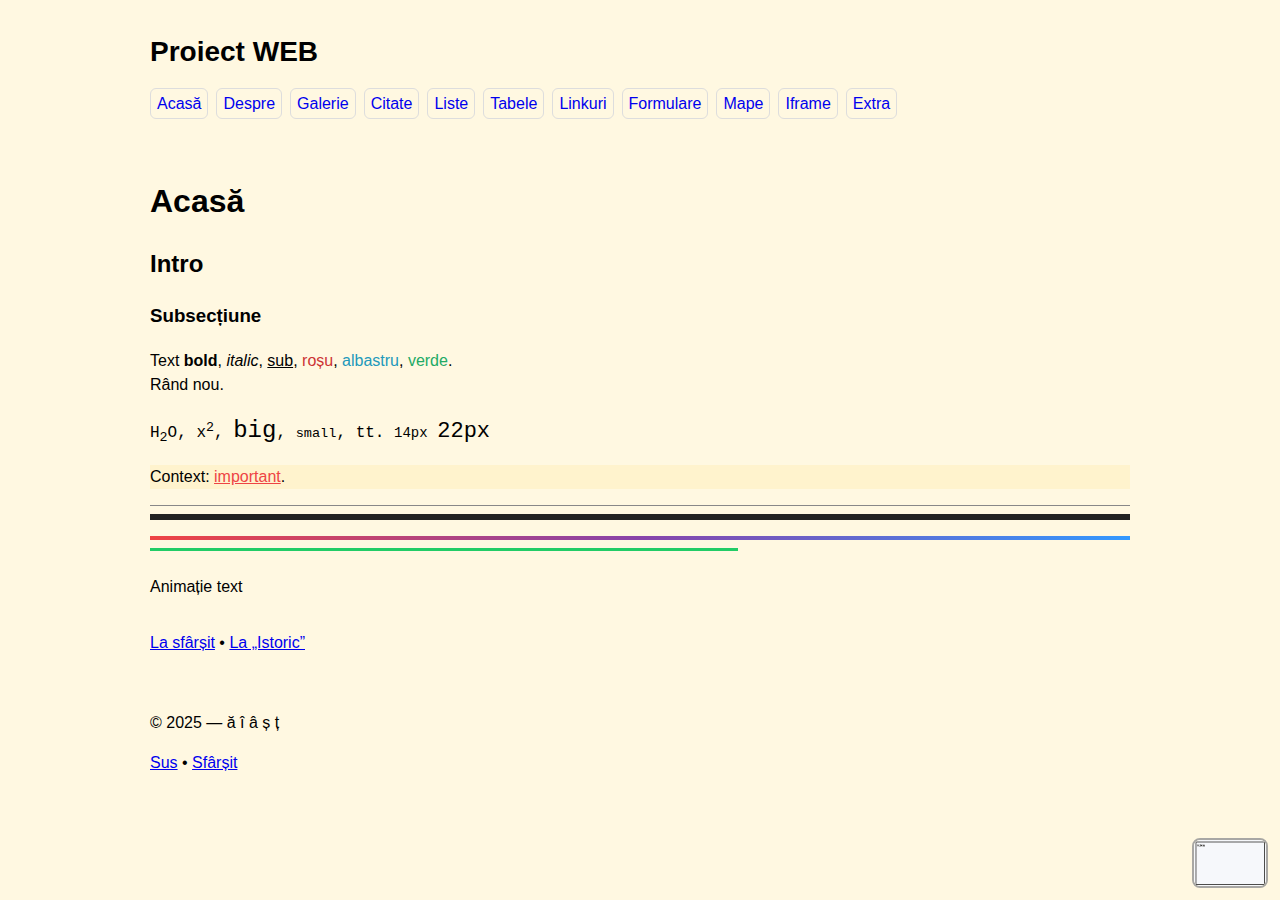
<file: proiect_web_simplu/index.html>
<!doctype html><html lang="ro"><head><meta charset="utf-8"><meta name="viewport" content="width=device-width,initial-scale=1">
<title>Acasă</title><link rel="stylesheet" href="styles.css"><script src="script.js" defer></script></head><body class="c"><a id="top"></a>
<header class="wrap"><h1 id="titlu">Proiect WEB</h1><nav><ul>
<li><a href="index.html">Acasă</a></li><li><a href="despre.html">Despre</a></li><li><a href="galerie.html">Galerie</a></li>
<li><a href="citate.html">Citate</a></li><li><a href="liste.html">Liste</a></li><li><a href="tabele.html">Tabele</a></li>
<li><a href="linkuri.html">Linkuri</a></li><li><a href="formulare.html">Formulare</a></li><li><a href="harti.html">Mape</a></li>
<li><a href="iframe.html">Iframe</a></li><li><a href="extra.html">Extra</a></li></ul></nav></header>
<main class="wrap">
<h1>Acasă</h1><h2>Intro</h2><h3>Subsecțiune</h3>
<p class="sans">Text <strong>bold</strong>, <em>italic</em>, <u>sub</u>, <span class="r">roșu</span>, <span class="b">albastru</span>, <span class="g">verde</span>.<br>Rând nou.</p>
<p class="mono">H<sub class="sub">2</sub>O, x<sup class="sup">2</sup>, <big class="big">big</big>, <small class="small">small</small>, <tt class="tt">tt</tt>. <span style="font-size:14px">14px</span> <span style="font-size:22px">22px</span></p>
<section class="hl"><article><p>Context: <span class="imp">important</span>.</p></article></section>
<hr class="n"><hr class="g"><hr class="s"><hr class="c"><hr class="z">
<p class="ce anim">Animație text</p>
<p><a href="#end">La sfârșit</a> • <a href="despre.html#ist">La „Istoric”</a></p>
</main>
<footer class="wrap"><p>&copy; 2025 — ă î â ș ț</p><a href="#top">Sus</a> • <a href="#end">Sfârșit</a></footer>
<img class="imfix" src="assets/s.png" alt=""><a id="end"></a></body></html>
</file>
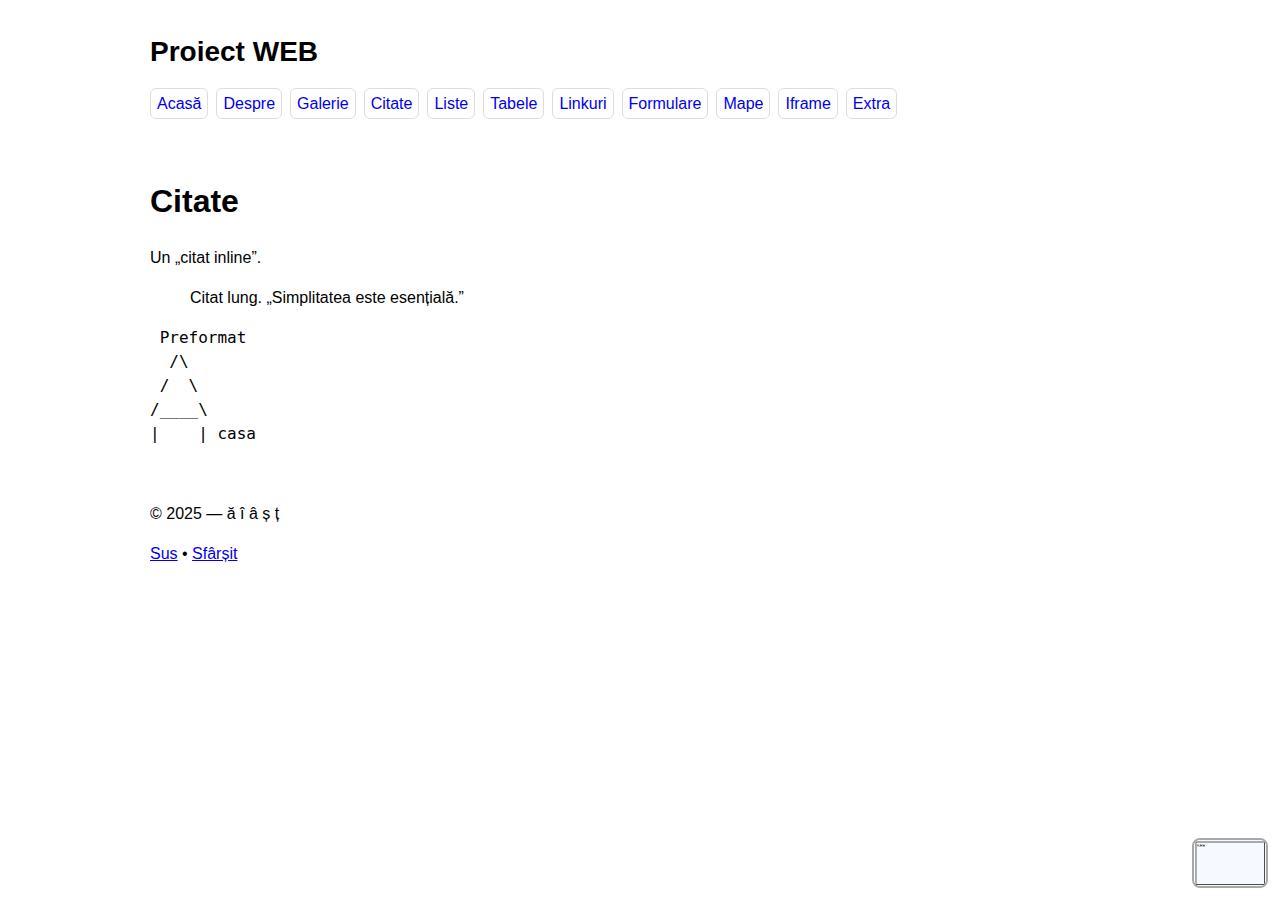
<file: proiect_web_simplu/citate.html>
<!doctype html><html lang="ro"><head><meta charset="utf-8"><meta name="viewport" content="width=device-width,initial-scale=1">
<title>Citate</title><link rel="stylesheet" href="styles.css"><script src="script.js" defer></script></head><body class=""><a id="top"></a>
<header class="wrap"><h1 id="titlu">Proiect WEB</h1><nav><ul>
<li><a href="index.html">Acasă</a></li><li><a href="despre.html">Despre</a></li><li><a href="galerie.html">Galerie</a></li>
<li><a href="citate.html">Citate</a></li><li><a href="liste.html">Liste</a></li><li><a href="tabele.html">Tabele</a></li>
<li><a href="linkuri.html">Linkuri</a></li><li><a href="formulare.html">Formulare</a></li><li><a href="harti.html">Mape</a></li>
<li><a href="iframe.html">Iframe</a></li><li><a href="extra.html">Extra</a></li></ul></nav></header>
<main class="wrap">
<h1>Citate</h1><p>Un <q>citat inline</q>.</p>
<blockquote>Citat lung. „Simplitatea este esențială.”</blockquote>
<pre> Preformat
  /\
 /  \
/____\
|    | casa
</pre>
</main>
<footer class="wrap"><p>&copy; 2025 — ă î â ș ț</p><a href="#top">Sus</a> • <a href="#end">Sfârșit</a></footer>
<img class="imfix" src="assets/s.png" alt=""><a id="end"></a></body></html>
</file>
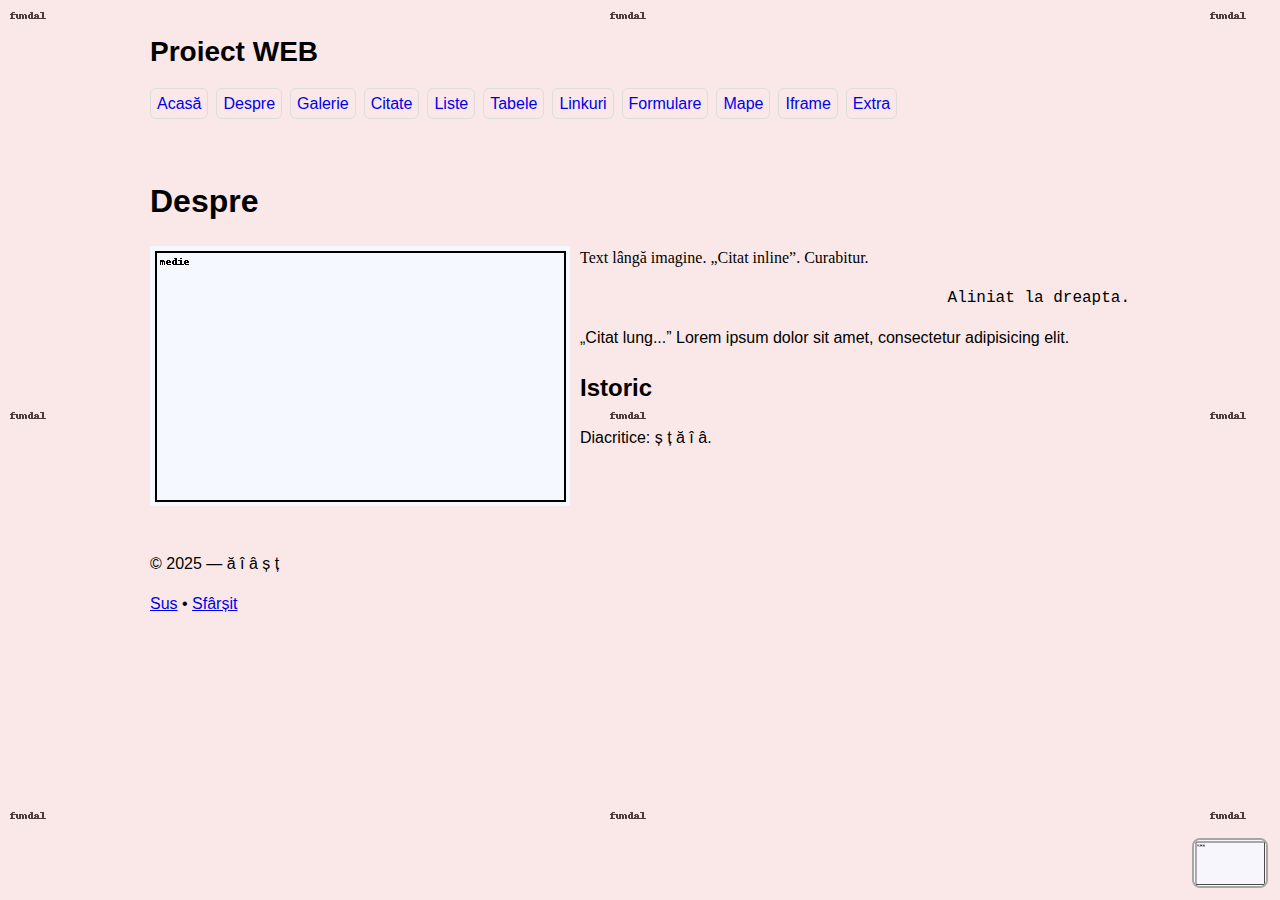
<file: proiect_web_simplu/despre.html>
<!doctype html><html lang="ro"><head><meta charset="utf-8"><meta name="viewport" content="width=device-width,initial-scale=1">
<title>Despre</title><link rel="stylesheet" href="styles.css"><script src="script.js" defer></script></head><body class="i"><a id="top"></a>
<header class="wrap"><h1 id="titlu">Proiect WEB</h1><nav><ul>
<li><a href="index.html">Acasă</a></li><li><a href="despre.html">Despre</a></li><li><a href="galerie.html">Galerie</a></li>
<li><a href="citate.html">Citate</a></li><li><a href="liste.html">Liste</a></li><li><a href="tabele.html">Tabele</a></li>
<li><a href="linkuri.html">Linkuri</a></li><li><a href="formulare.html">Formulare</a></li><li><a href="harti.html">Mape</a></li>
<li><a href="iframe.html">Iframe</a></li><li><a href="extra.html">Extra</a></li></ul></nav></header>
<main class="wrap">
<h1>Despre</h1>
<img src="assets/m.png" class="L" alt="st"><p class="serif">Text lângă imagine. <q>Citat inline</q>. Curabitur.</p>
<p class="mono dr">Aliniat la dreapta.</p>
<blockquote>„Citat lung...” Lorem ipsum dolor sit amet, consectetur adipisicing elit.</blockquote>
<h2 id="ist">Istoric</h2><p class="sans">Diacritice: ș ț ă î â.</p><div style="clear:both"></div>
</main>
<footer class="wrap"><p>&copy; 2025 — ă î â ș ț</p><a href="#top">Sus</a> • <a href="#end">Sfârșit</a></footer>
<img class="imfix" src="assets/s.png" alt=""><a id="end"></a></body></html>
</file>
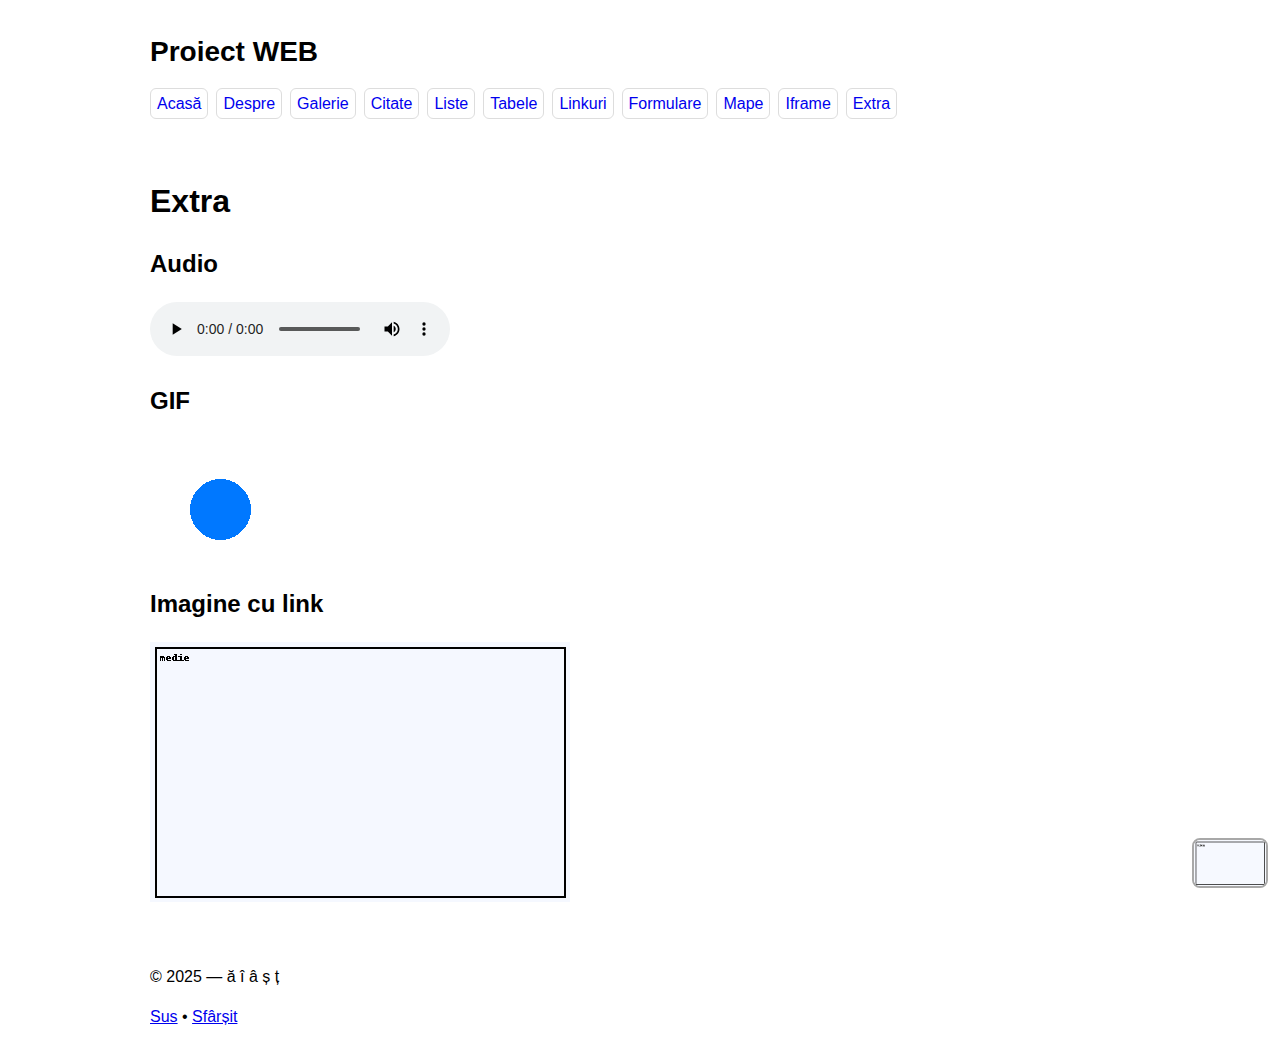
<file: proiect_web_simplu/extra.html>
<!doctype html><html lang="ro"><head><meta charset="utf-8"><meta name="viewport" content="width=device-width,initial-scale=1">
<title>Extra</title><link rel="stylesheet" href="styles.css"><script src="script.js" defer></script></head><body class=""><a id="top"></a>
<header class="wrap"><h1 id="titlu">Proiect WEB</h1><nav><ul>
<li><a href="index.html">Acasă</a></li><li><a href="despre.html">Despre</a></li><li><a href="galerie.html">Galerie</a></li>
<li><a href="citate.html">Citate</a></li><li><a href="liste.html">Liste</a></li><li><a href="tabele.html">Tabele</a></li>
<li><a href="linkuri.html">Linkuri</a></li><li><a href="formulare.html">Formulare</a></li><li><a href="harti.html">Mape</a></li>
<li><a href="iframe.html">Iframe</a></li><li><a href="extra.html">Extra</a></li></ul></nav></header>
<main class="wrap">
<h1>Extra</h1>
<h2>Audio</h2><audio controls><source src="assets/beep.wav" type="audio/wav"></audio>
<h2>GIF</h2><img src="assets/anim.gif" alt="gif">
<h2>Imagine cu link</h2><p><a href="https://www.google.com" target="_blank"><img src="assets/m.png" title="Google"></a></p>
</main>
<footer class="wrap"><p>&copy; 2025 — ă î â ș ț</p><a href="#top">Sus</a> • <a href="#end">Sfârșit</a></footer>
<img class="imfix" src="assets/s.png" alt=""><a id="end"></a></body></html>
</file>
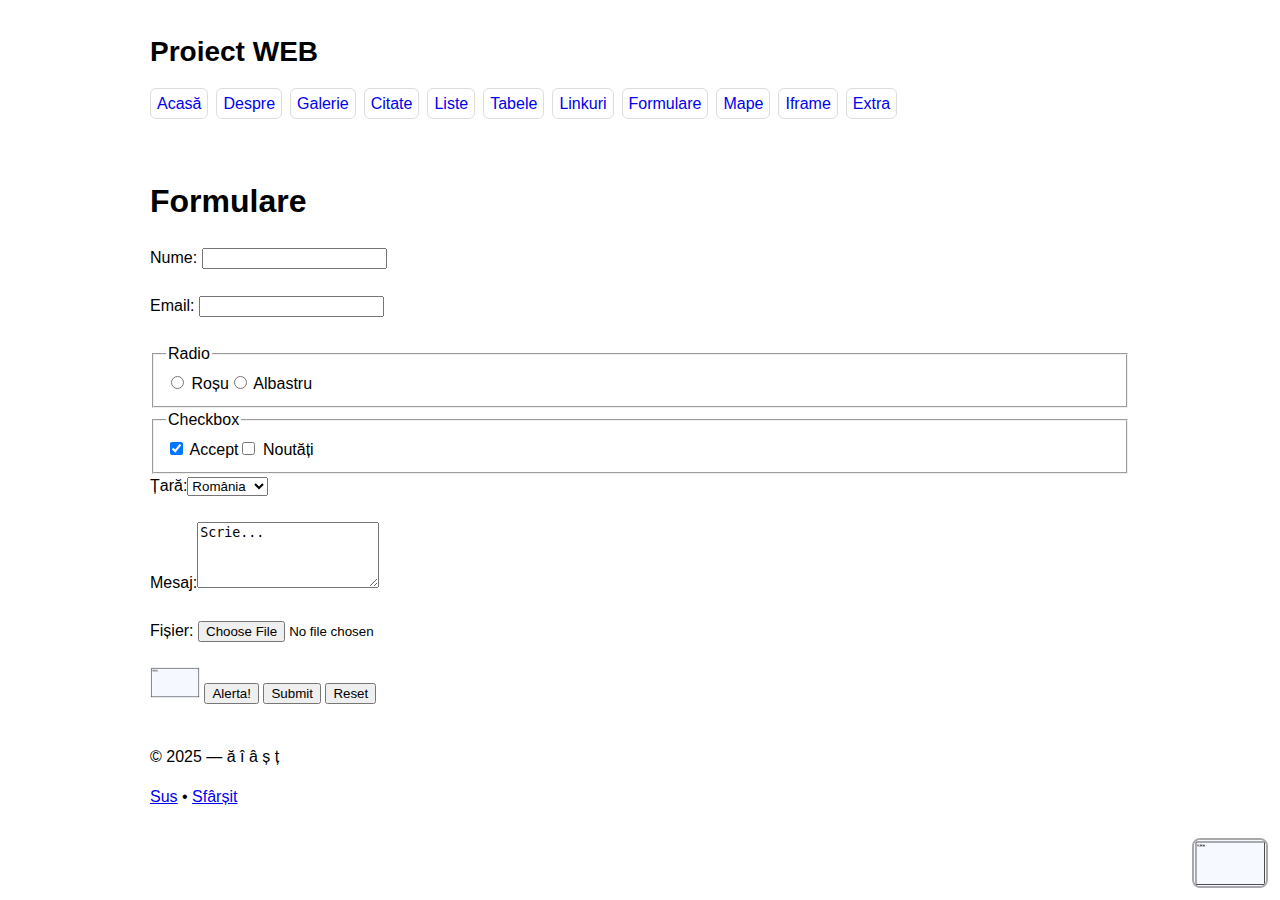
<file: proiect_web_simplu/formulare.html>
<!doctype html><html lang="ro"><head><meta charset="utf-8"><meta name="viewport" content="width=device-width,initial-scale=1">
<title>Formulare</title><link rel="stylesheet" href="styles.css"><script src="script.js" defer></script></head><body class=""><a id="top"></a>
<header class="wrap"><h1 id="titlu">Proiect WEB</h1><nav><ul>
<li><a href="index.html">Acasă</a></li><li><a href="despre.html">Despre</a></li><li><a href="galerie.html">Galerie</a></li>
<li><a href="citate.html">Citate</a></li><li><a href="liste.html">Liste</a></li><li><a href="tabele.html">Tabele</a></li>
<li><a href="linkuri.html">Linkuri</a></li><li><a href="formulare.html">Formulare</a></li><li><a href="harti.html">Mape</a></li>
<li><a href="iframe.html">Iframe</a></li><li><a href="extra.html">Extra</a></li></ul></nav></header>
<main class="wrap">
<h1>Formulare</h1>
<form>
<label>Nume: <input type="text" required></label><br><br>
<label>Email: <input type="text"></label><br><br>
<fieldset><legend>Radio</legend><label><input type="radio" name="c" value="r"> Roșu</label><label><input type="radio" name="c" value="a"> Albastru</label></fieldset>
<fieldset><legend>Checkbox</legend><label><input type="checkbox" checked> Accept</label><label><input type="checkbox"> Noutăți</label></fieldset>
<label>Țară:<select><option>România</option><option>Spania</option><option>Germania</option></select></label><br><br>
<label>Mesaj:</label><textarea rows="4">Scrie...</textarea><br><br>
<label>Fișier: <input type="file"></label><br><br>
<input type="image" src="assets/s.png" width="50" alt="img btn" title="submit imagine">
<button type="button" onclick="alerta()">Alerta!</button>
<button type="submit">Submit</button>
<button type="reset">Reset</button>
</form>
</main>
<footer class="wrap"><p>&copy; 2025 — ă î â ș ț</p><a href="#top">Sus</a> • <a href="#end">Sfârșit</a></footer>
<img class="imfix" src="assets/s.png" alt=""><a id="end"></a></body></html>
</file>
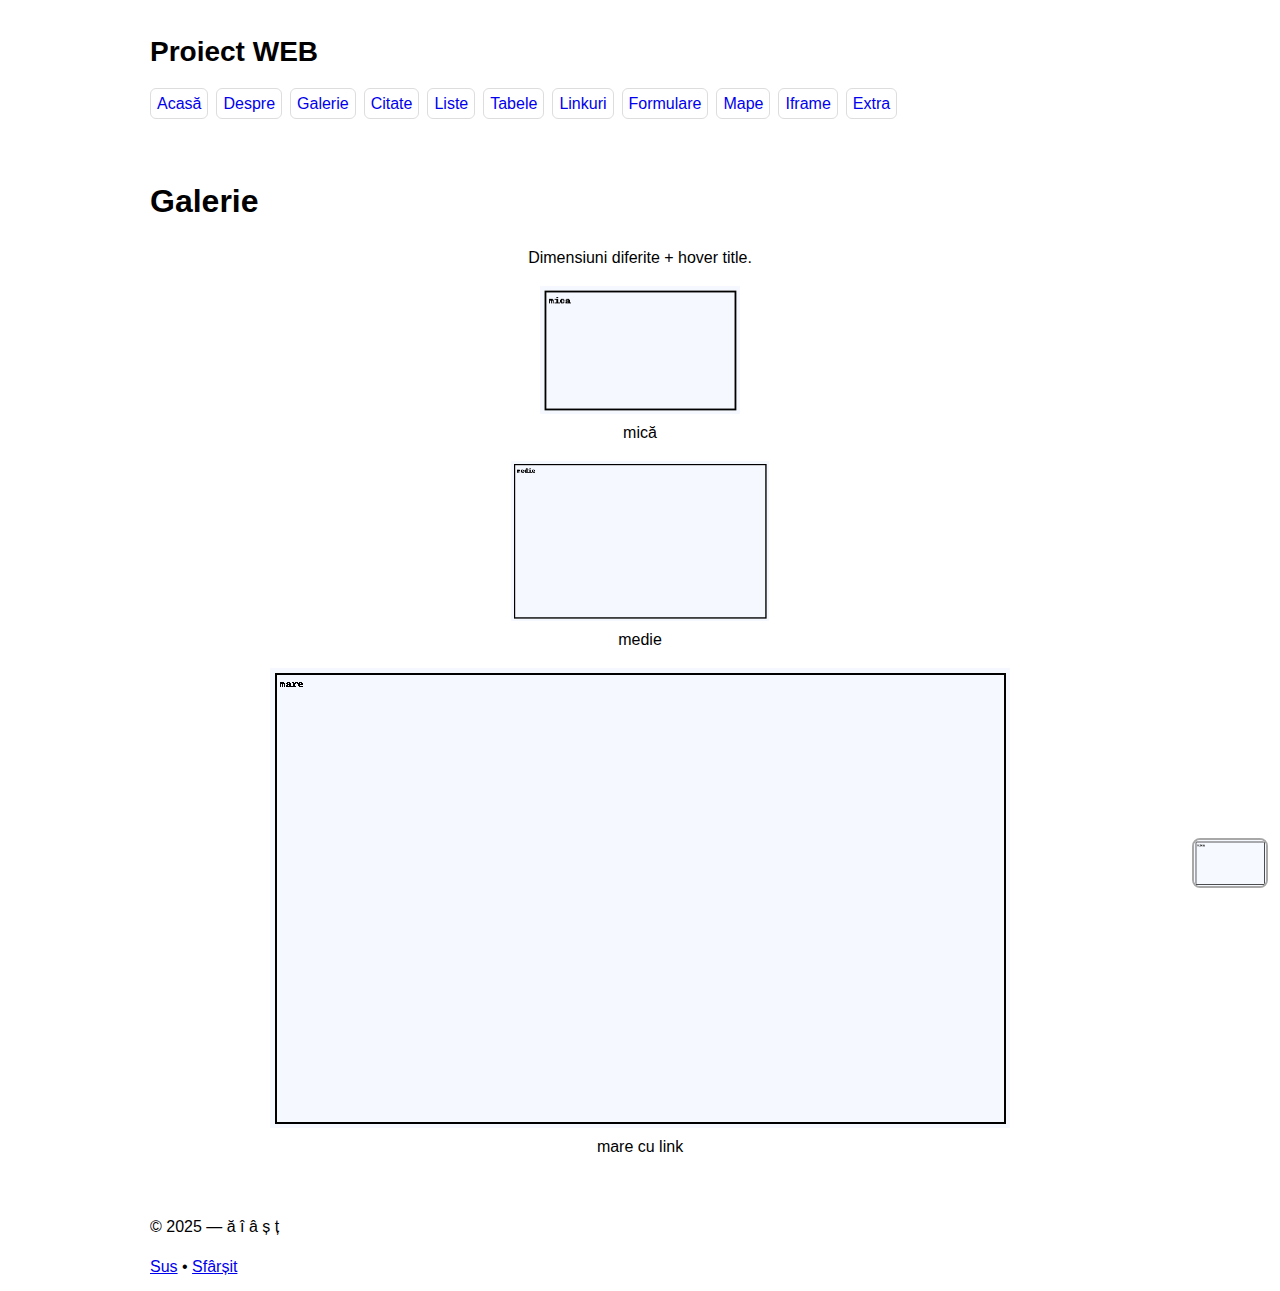
<file: proiect_web_simplu/galerie.html>
<!doctype html><html lang="ro"><head><meta charset="utf-8"><meta name="viewport" content="width=device-width,initial-scale=1">
<title>Galerie</title><link rel="stylesheet" href="styles.css"><script src="script.js" defer></script></head><body class=""><a id="top"></a>
<header class="wrap"><h1 id="titlu">Proiect WEB</h1><nav><ul>
<li><a href="index.html">Acasă</a></li><li><a href="despre.html">Despre</a></li><li><a href="galerie.html">Galerie</a></li>
<li><a href="citate.html">Citate</a></li><li><a href="liste.html">Liste</a></li><li><a href="tabele.html">Tabele</a></li>
<li><a href="linkuri.html">Linkuri</a></li><li><a href="formulare.html">Formulare</a></li><li><a href="harti.html">Mape</a></li>
<li><a href="iframe.html">Iframe</a></li><li><a href="extra.html">Extra</a></li></ul></nav></header>
<main class="wrap">
<h1>Galerie</h1><p class="ce">Dimensiuni diferite + hover title.</p>
<figure class="ce ain"><img src="assets/s.png" width="200" title="mică"><figcaption>mică</figcaption></figure>
<figure class="ce ain"><img src="assets/m.png" height="160" title="medie"><figcaption>medie</figcaption></figure>
<figure class="ce ain"><a href="assets/l.png" target="_blank"><img src="assets/l.png" title="mare"></a><figcaption>mare cu link</figcaption></figure>
</main>
<footer class="wrap"><p>&copy; 2025 — ă î â ș ț</p><a href="#top">Sus</a> • <a href="#end">Sfârșit</a></footer>
<img class="imfix" src="assets/s.png" alt=""><a id="end"></a></body></html>
</file>
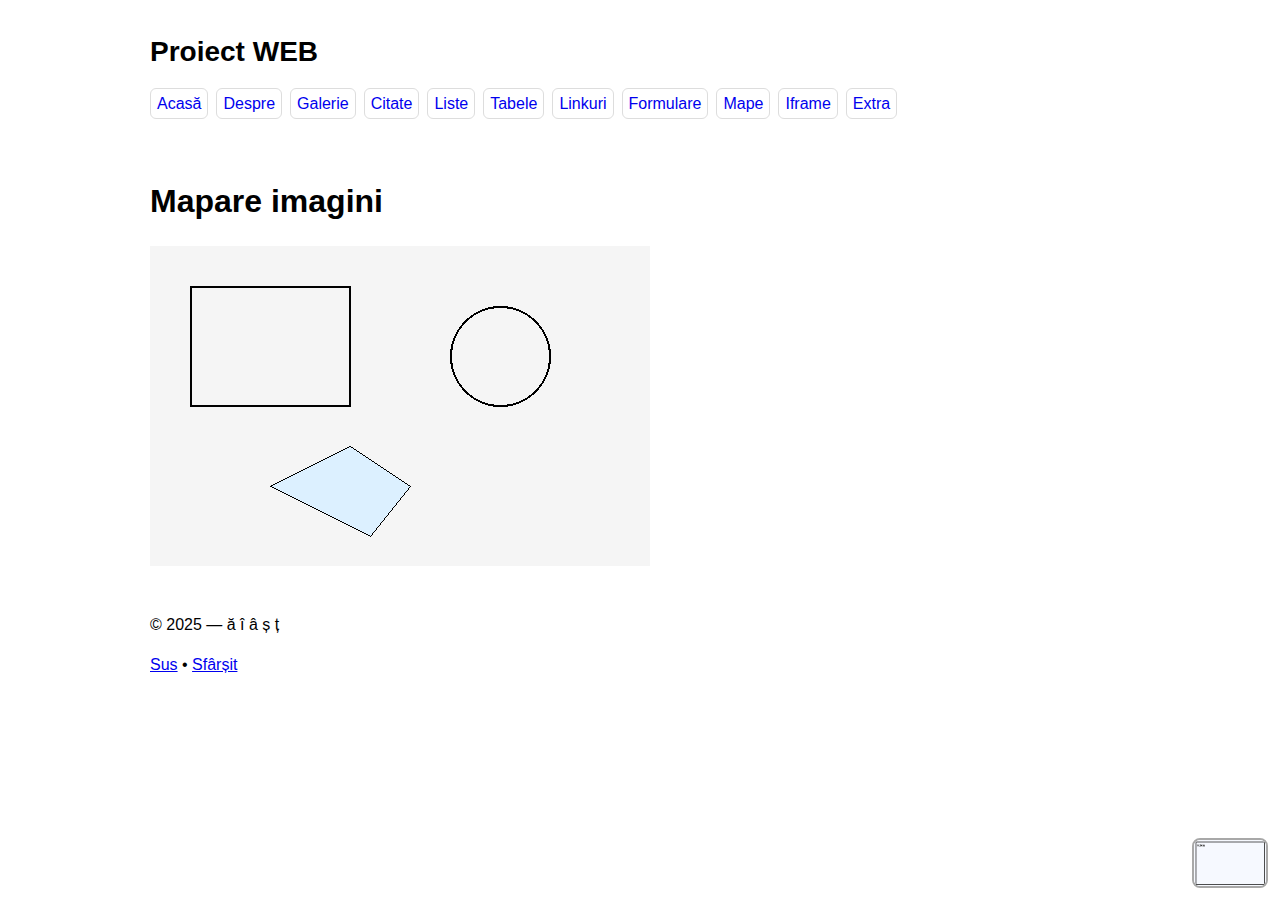
<file: proiect_web_simplu/harti.html>
<!doctype html><html lang="ro"><head><meta charset="utf-8"><meta name="viewport" content="width=device-width,initial-scale=1">
<title>Mape</title><link rel="stylesheet" href="styles.css"><script src="script.js" defer></script></head><body class=""><a id="top"></a>
<header class="wrap"><h1 id="titlu">Proiect WEB</h1><nav><ul>
<li><a href="index.html">Acasă</a></li><li><a href="despre.html">Despre</a></li><li><a href="galerie.html">Galerie</a></li>
<li><a href="citate.html">Citate</a></li><li><a href="liste.html">Liste</a></li><li><a href="tabele.html">Tabele</a></li>
<li><a href="linkuri.html">Linkuri</a></li><li><a href="formulare.html">Formulare</a></li><li><a href="harti.html">Mape</a></li>
<li><a href="iframe.html">Iframe</a></li><li><a href="extra.html">Extra</a></li></ul></nav></header>
<main class="wrap">
<h1>Mapare imagini</h1>
<img src="assets/map.png" usemap="#m" alt="map">
<map name="m">
  <area shape="rect" coords="40,40,200,160" href="https://www.wikipedia.org" target="_blank" title="dreptunghi">
  <area shape="circle" coords="350,110,50" href="galerie.html" title="cerc">
  <area shape="poly" coords="120,240,200,200,260,240,220,290" href="liste.html" title="poligon">
</map>
</main>
<footer class="wrap"><p>&copy; 2025 — ă î â ș ț</p><a href="#top">Sus</a> • <a href="#end">Sfârșit</a></footer>
<img class="imfix" src="assets/s.png" alt=""><a id="end"></a></body></html>
</file>
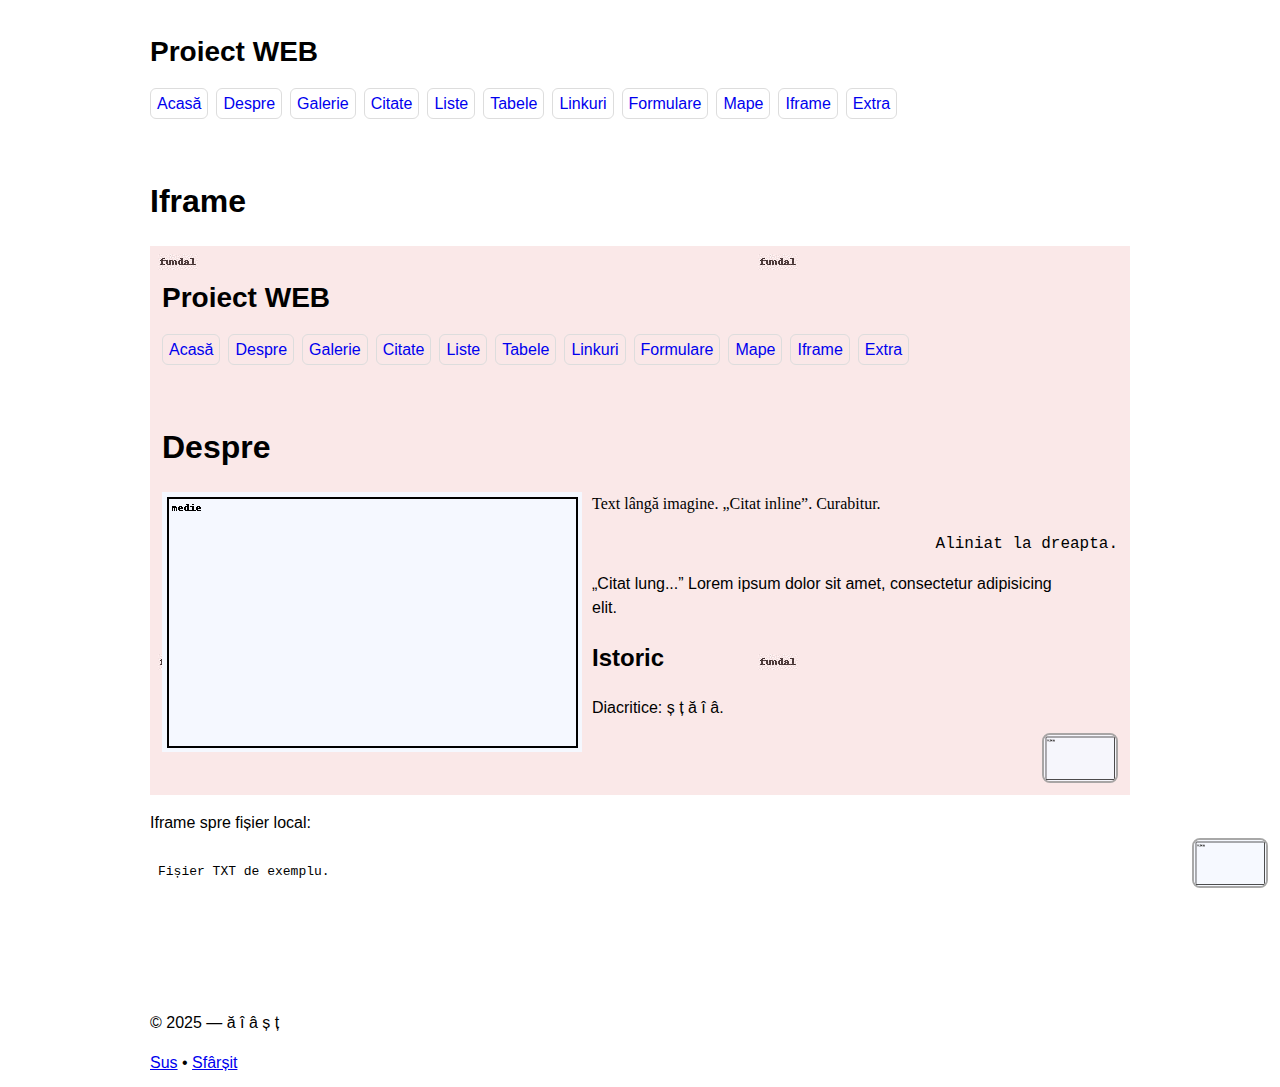
<file: proiect_web_simplu/iframe.html>
<!doctype html><html lang="ro"><head><meta charset="utf-8"><meta name="viewport" content="width=device-width,initial-scale=1">
<title>Iframe</title><link rel="stylesheet" href="styles.css"><script src="script.js" defer></script></head><body class=""><a id="top"></a>
<header class="wrap"><h1 id="titlu">Proiect WEB</h1><nav><ul>
<li><a href="index.html">Acasă</a></li><li><a href="despre.html">Despre</a></li><li><a href="galerie.html">Galerie</a></li>
<li><a href="citate.html">Citate</a></li><li><a href="liste.html">Liste</a></li><li><a href="tabele.html">Tabele</a></li>
<li><a href="linkuri.html">Linkuri</a></li><li><a href="formulare.html">Formulare</a></li><li><a href="harti.html">Mape</a></li>
<li><a href="iframe.html">Iframe</a></li><li><a href="extra.html">Extra</a></li></ul></nav></header>
<main class="wrap">
<h1>Iframe</h1>
<div class="if"><iframe src="despre.html" title="iframe"></iframe></div>
<p>Iframe spre fișier local:</p>
<div class="if" style="padding-bottom:120px"><iframe src="fisier.txt" title="txt"></iframe></div>
</main>
<footer class="wrap"><p>&copy; 2025 — ă î â ș ț</p><a href="#top">Sus</a> • <a href="#end">Sfârșit</a></footer>
<img class="imfix" src="assets/s.png" alt=""><a id="end"></a></body></html>
</file>
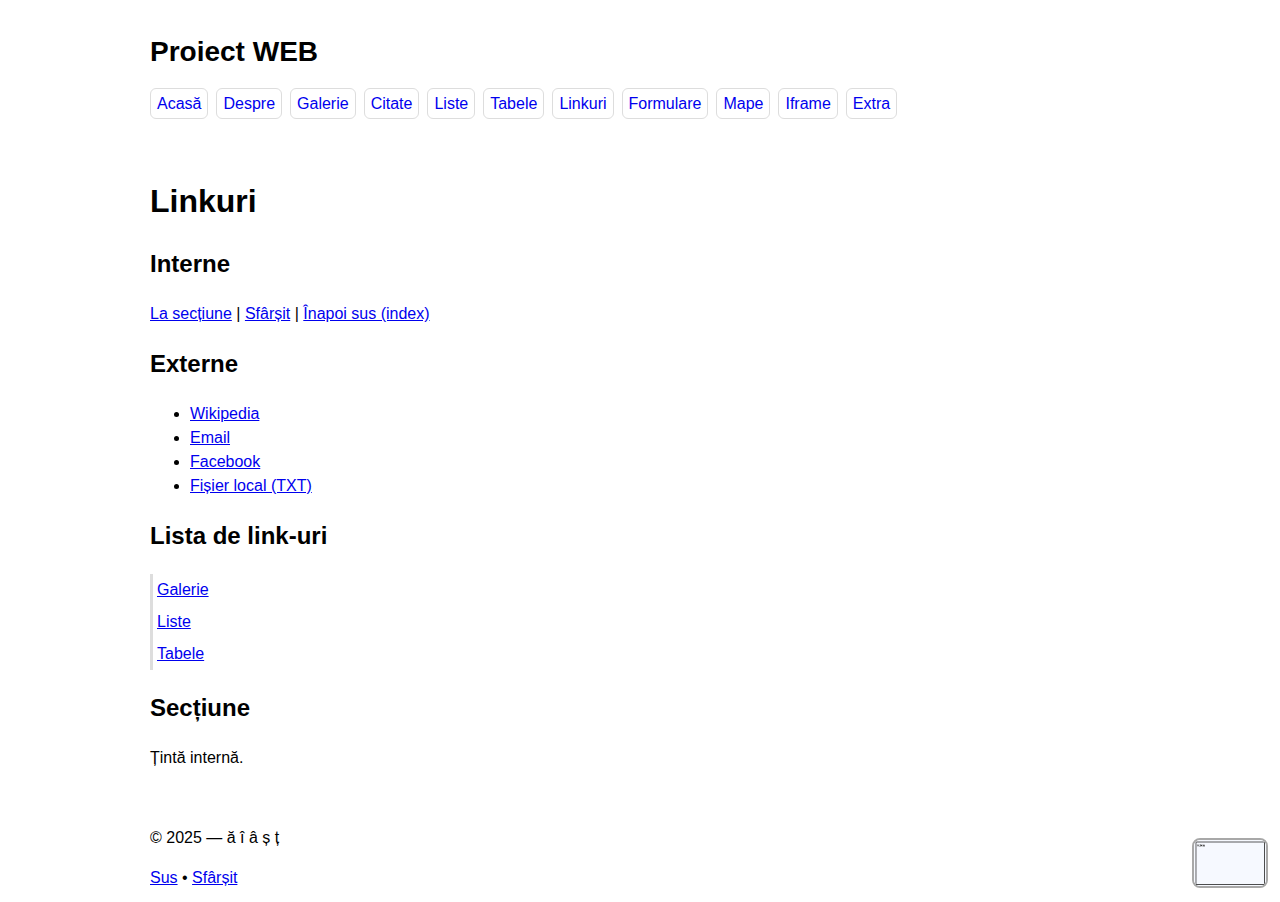
<file: proiect_web_simplu/linkuri.html>
<!doctype html><html lang="ro"><head><meta charset="utf-8"><meta name="viewport" content="width=device-width,initial-scale=1">
<title>Linkuri</title><link rel="stylesheet" href="styles.css"><script src="script.js" defer></script></head><body class=""><a id="top"></a>
<header class="wrap"><h1 id="titlu">Proiect WEB</h1><nav><ul>
<li><a href="index.html">Acasă</a></li><li><a href="despre.html">Despre</a></li><li><a href="galerie.html">Galerie</a></li>
<li><a href="citate.html">Citate</a></li><li><a href="liste.html">Liste</a></li><li><a href="tabele.html">Tabele</a></li>
<li><a href="linkuri.html">Linkuri</a></li><li><a href="formulare.html">Formulare</a></li><li><a href="harti.html">Mape</a></li>
<li><a href="iframe.html">Iframe</a></li><li><a href="extra.html">Extra</a></li></ul></nav></header>
<main class="wrap">
<h1>Linkuri</h1>
<h2>Interne</h2><p><a href="#sec">La secțiune</a> | <a href="#end">Sfârșit</a> | <a href="index.html#top">Înapoi sus (index)</a></p>
<h2>Externe</h2>
<ul>
<li><a href="https://www.wikipedia.org" target="_blank">Wikipedia</a></li>
<li><a href="mailto:ex@example.com">Email</a></li>
<li><a href="https://www.facebook.com" target="_blank">Facebook</a></li>
<li><a href="fisier.txt" download>Fișier local (TXT)</a></li>
</ul>
<h2>Lista de link-uri</h2>
<a class="link" href="galerie.html">Galerie</a><a class="link" href="liste.html">Liste</a><a class="link" href="tabele.html">Tabele</a>
<h2 id="sec">Secțiune</h2><p>Țintă internă.</p>
</main>
<footer class="wrap"><p>&copy; 2025 — ă î â ș ț</p><a href="#top">Sus</a> • <a href="#end">Sfârșit</a></footer>
<img class="imfix" src="assets/s.png" alt=""><a id="end"></a></body></html>
</file>
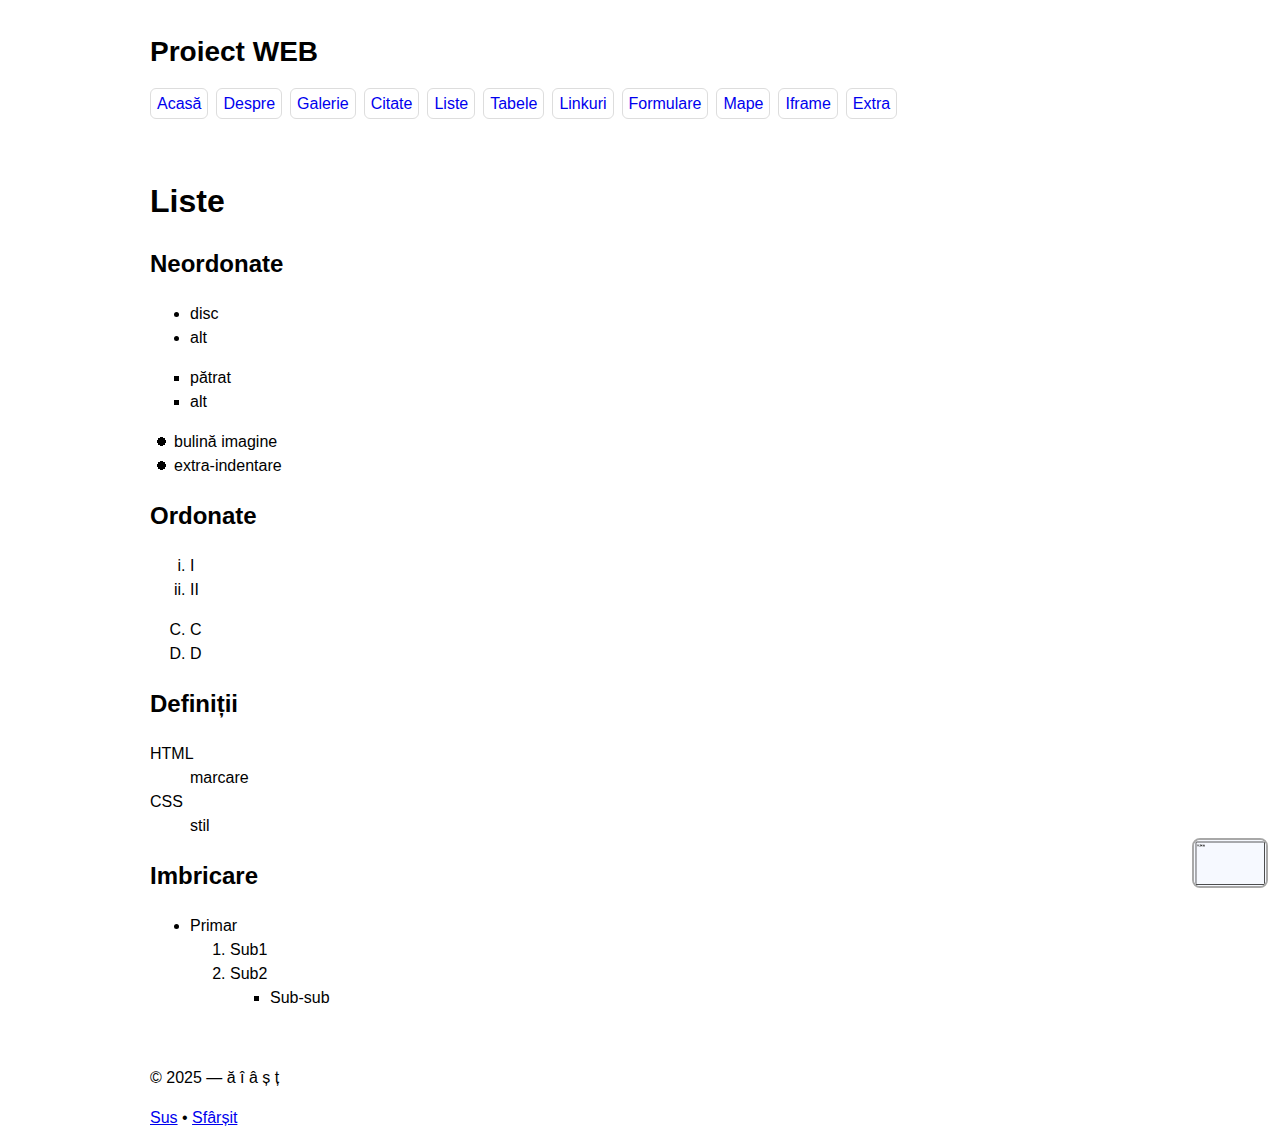
<file: proiect_web_simplu/liste.html>
<!doctype html><html lang="ro"><head><meta charset="utf-8"><meta name="viewport" content="width=device-width,initial-scale=1">
<title>Liste</title><link rel="stylesheet" href="styles.css"><script src="script.js" defer></script></head><body class=""><a id="top"></a>
<header class="wrap"><h1 id="titlu">Proiect WEB</h1><nav><ul>
<li><a href="index.html">Acasă</a></li><li><a href="despre.html">Despre</a></li><li><a href="galerie.html">Galerie</a></li>
<li><a href="citate.html">Citate</a></li><li><a href="liste.html">Liste</a></li><li><a href="tabele.html">Tabele</a></li>
<li><a href="linkuri.html">Linkuri</a></li><li><a href="formulare.html">Formulare</a></li><li><a href="harti.html">Mape</a></li>
<li><a href="iframe.html">Iframe</a></li><li><a href="extra.html">Extra</a></li></ul></nav></header>
<main class="wrap">
<h1>Liste</h1>
<h2>Neordonate</h2>
<ul class="disc"><li>disc</li><li>alt</li></ul>
<ul class="sq"><li>pătrat</li><li>alt</li></ul>
<ul class="img"><li>bulină imagine</li><li>extra-indentare</li></ul>
<h2>Ordonate</h2>
<ol class="rom"><li>I</li><li>II</li></ol>
<ol class="let" start="3"><li>C</li><li>D</li></ol>
<h2>Definiții</h2><dl><dt>HTML</dt><dd>marcare</dd><dt>CSS</dt><dd>stil</dd></dl>
<h2>Imbricare</h2>
<ul><li>Primar<ol><li>Sub1</li><li>Sub2<ul><li>Sub-sub</li></ul></li></ol></li></ul>
</main>
<footer class="wrap"><p>&copy; 2025 — ă î â ș ț</p><a href="#top">Sus</a> • <a href="#end">Sfârșit</a></footer>
<img class="imfix" src="assets/s.png" alt=""><a id="end"></a></body></html>
</file>
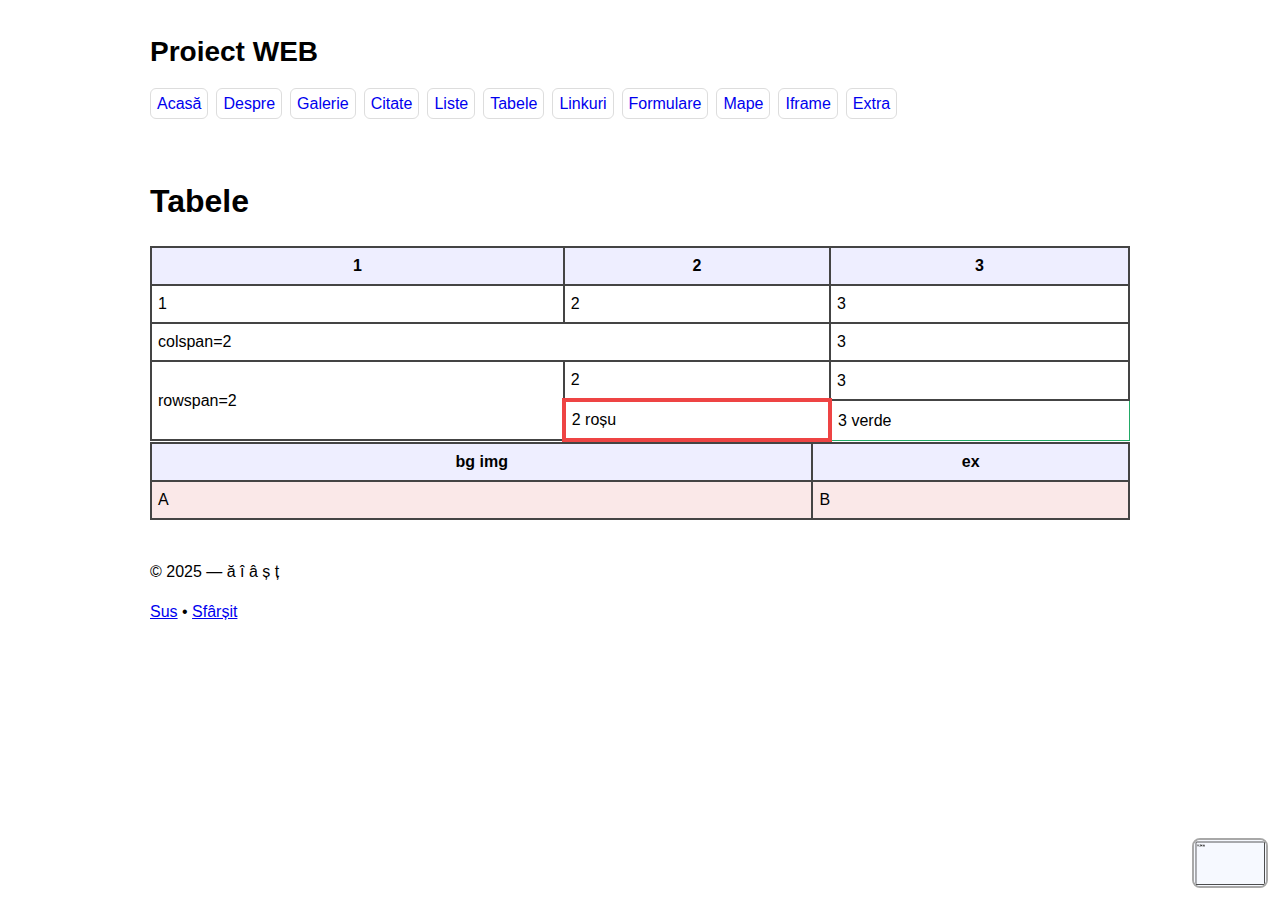
<file: proiect_web_simplu/tabele.html>
<!doctype html><html lang="ro"><head><meta charset="utf-8"><meta name="viewport" content="width=device-width,initial-scale=1">
<title>Tabele</title><link rel="stylesheet" href="styles.css"><script src="script.js" defer></script></head><body class=""><a id="top"></a>
<header class="wrap"><h1 id="titlu">Proiect WEB</h1><nav><ul>
<li><a href="index.html">Acasă</a></li><li><a href="despre.html">Despre</a></li><li><a href="galerie.html">Galerie</a></li>
<li><a href="citate.html">Citate</a></li><li><a href="liste.html">Liste</a></li><li><a href="tabele.html">Tabele</a></li>
<li><a href="linkuri.html">Linkuri</a></li><li><a href="formulare.html">Formulare</a></li><li><a href="harti.html">Mape</a></li>
<li><a href="iframe.html">Iframe</a></li><li><a href="extra.html">Extra</a></li></ul></nav></header>
<main class="wrap">
<h1>Tabele</h1>
<table>
<tr><th>1</th><th>2</th><th>3</th></tr>
<tr><td>1</td><td>2</td><td>3</td></tr>
<tr><td colspan="2">colspan=2</td><td>3</td></tr>
<tr><td rowspan="2">rowspan=2</td><td>2</td><td>3</td></tr>
<tr><td style="border-color:#e44;border-width:4px">2 roșu</td><td style="border-color:#2a6;border-width:1px">3 verde</td></tr>
</table>
<table class="bg"><tr><th>bg img</th><th>ex</th></tr><tr><td>A</td><td>B</td></tr></table>
</main>
<footer class="wrap"><p>&copy; 2025 — ă î â ș ț</p><a href="#top">Sus</a> • <a href="#end">Sfârșit</a></footer>
<img class="imfix" src="assets/s.png" alt=""><a id="end"></a></body></html>
</file>
<file: proiect_web_simplu/styles.css>
html{scroll-behavior:smooth}body{margin:0;font:16px/1.5 Arial}main,.wrap{max-width:980px;margin:auto;padding:12px}
nav ul{list-style:none;display:flex;flex-wrap:wrap;gap:8px;padding:0}nav a{text-decoration:none;border:1px solid #ddd;border-radius:6px;padding:6px}
nav a:hover{background:#eef}
body.c{background:#fff8e1}body.i{background:url('assets/bg.jpg') repeat}
.serif{font-family:Georgia} .mono{font-family:'Courier New'} .sans{font-family:Arial}
.r{color:#c33}.b{color:#29b}.g{color:#2a6}
.sub{vertical-align:sub}.sup{vertical-align:super}.big{font-size:1.5em}.small{font-size:.85em}.tt{font-family:'Courier New'}
.st{ text-align:left}.dr{text-align:right}.ce{text-align:center}
hr.n{border:0;border-top:1px solid #888}hr.g{border:0;border-top:6px solid #222}hr.s{border:0;height:0;box-shadow:0 8px 8px -8px #0006 inset}
hr.c{border:0;height:4px;background:linear-gradient(90deg,#e44,#84a,#39f)}hr.z{width:60%;margin-left:0;height:3px;background:#2c6;border:0}
img{max-width:100%}.L{float:left;margin:0 10px 6px 0}.R{float:right;margin:0 0 6px 10px}
table{border-collapse:collapse;width:100%}td,th{border:2px solid #444;padding:6px}th{background:#eef}table.bg{background:url('assets/bg.jpg')}
ul.disc{list-style:disc}ul.sq{list-style:square}ul.img{list-style-image:url('assets/b.png');padding-left:24px}
ol.rom{list-style:lower-roman}ol.let{list-style:upper-alpha}
a.link{display:block;border-left:3px solid #ddd;padding:4px}a.link:hover{border-color:#39f}
.if{position:relative;padding-bottom:56%;height:0;overflow:hidden}.if iframe{position:absolute;inset:0;border:0;width:100%;height:100%}
.imfix{position:fixed;right:12px;bottom:12px;width:72px;opacity:.85;border:2px solid #999;border-radius:8px}
@keyframes pulse{50%{transform:scale(1.05)}}.anim{display:inline-block;animation:pulse 2s infinite}
@keyframes slide{from{transform:translateX(-16px);opacity:.2}to{transform:none;opacity:1}}.ain{animation:slide .7s ease-out}
section article p span.imp{color:#e44;text-decoration:underline}
#titlu{font-size:28px}.hl{background:#fff3cd}
</file>
